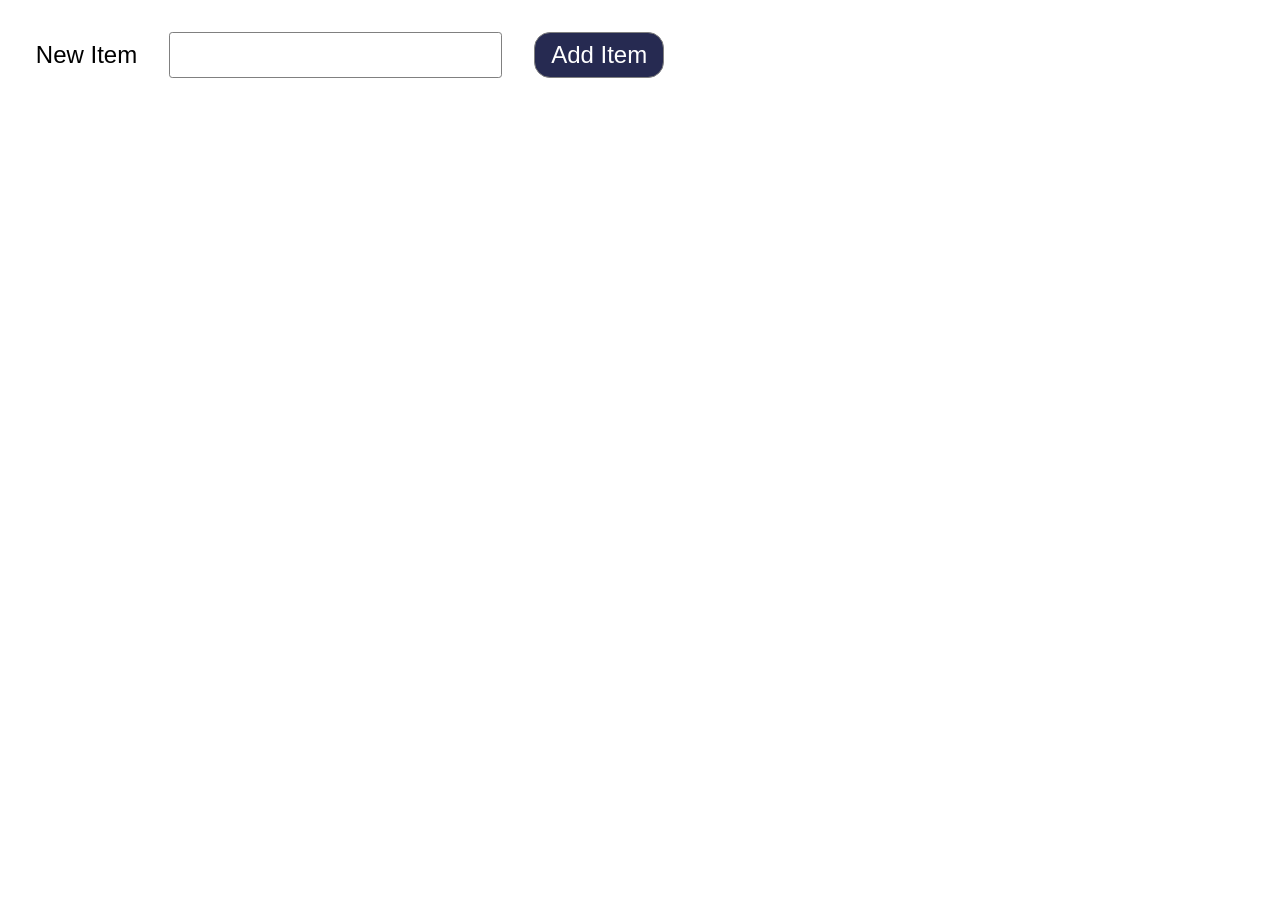
<file: 01. Simple To-Do List/index.html>
<!DOCTYPE html>
<html lang="en">
<head>
    <meta charset="UTF-8">
    <meta name="viewport" content="width=device-width, initial-scale=1.0">
    <title>Simple To-Do List</title>
    <link rel="stylesheet" href="style.css">
    <script type="module" src="script.js"></script>
</head>
<body>
    <main>
        <form action="">
            <label for="item-name">New Item</label>
            <input type="text" name="item-name" id="item-name">
            <button type="submit">Add Item</button>
        </form>

        <ul id="to-do"></ul>
        
    </main>
</body>
</html>
</file>
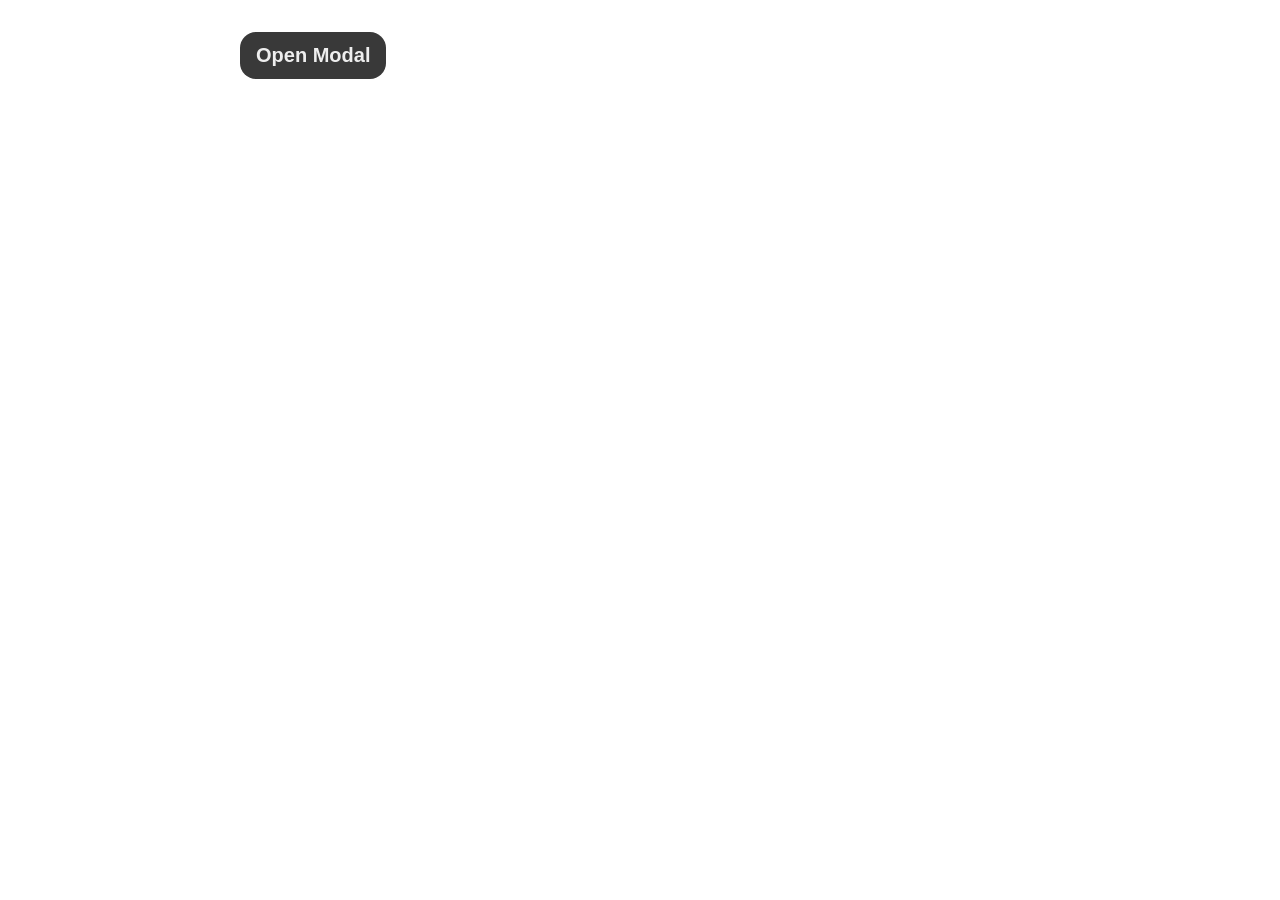
<file: 02. Simple Modal - HTML, CSS Only/index.html>
<!DOCTYPE html>
<html lang="en">
<head>
    <meta charset="UTF-8">
    <meta name="viewport" content="width=device-width, initial-scale=1.0">
    <link rel="stylesheet" href="style.css">
    <title>Simple Modal - HTML, CSS Only</title>
</head>
<body>
    <main>
      <button command="show-modal" commandfor="modal-box" class="open-modal">Open Modal</button>
      
      <dialog id="modal-box" closedby="any">
        <h1>This is a Modal</h1>
        <button command="close" commandfor="modal-box">Close Modal</button>
      </dialog>
        
    </main>
</body>
</html>
</file>
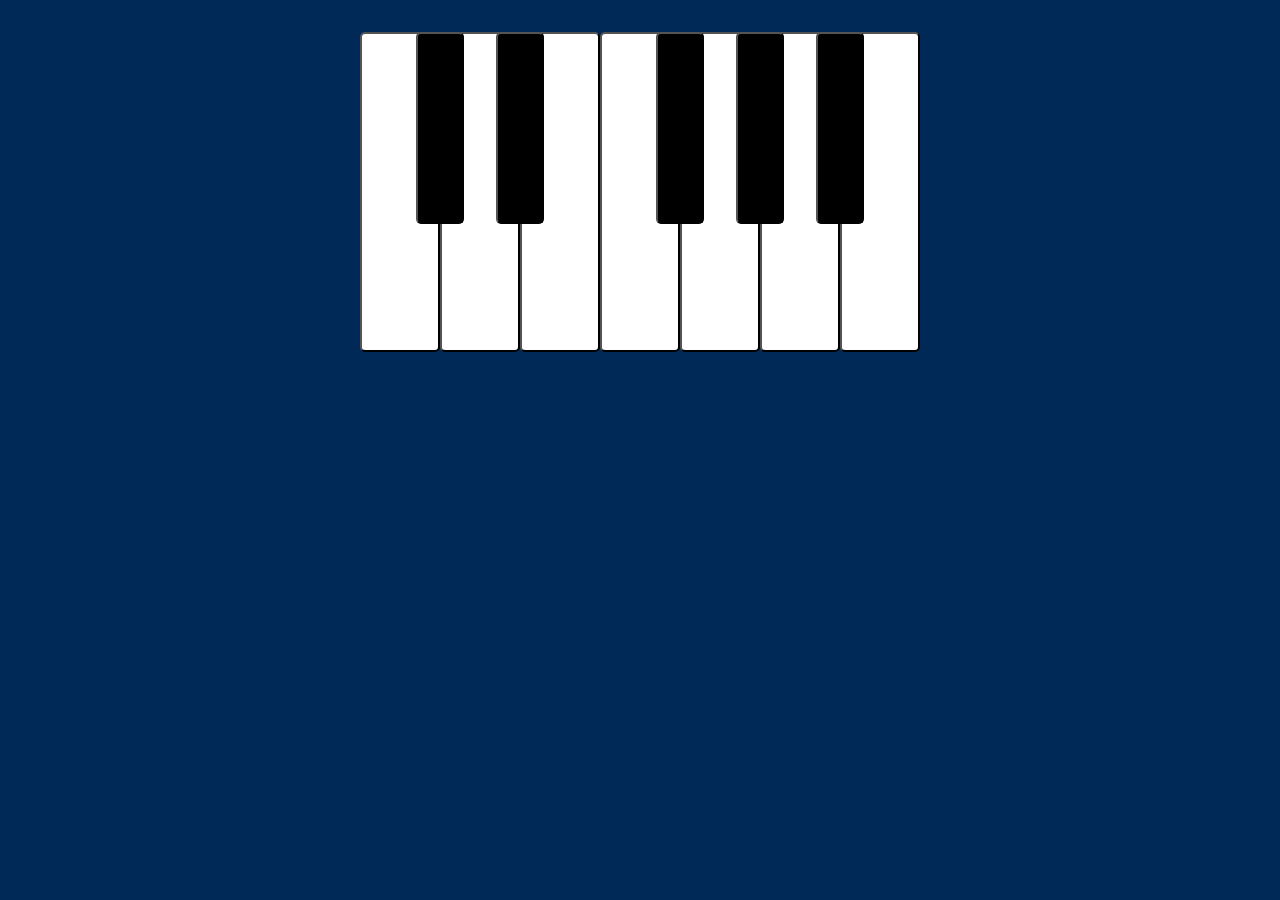
<file: 03. Midi Piano/index.html>
<!DOCTYPE html>
<html lang="en">
<head>
    <meta charset="UTF-8">
    <meta name="viewport" content="width=device-width, initial-scale=1.0">
    <title>Midi Piano</title>
    <link rel="stylesheet" href="style.css">
    <script src="script.js" type="module"></script>
</head>
<body>
    <main class="piano">
        <button type="button" data-note="C" class="key white"></button>
        <button type="button" data-note="Db" class="key black"></button>
        <button type="button" data-note="D" class="key white"></button>
        <button type="button" data-note="Eb" class="key black"></button>
        <button type="button" data-note="E" class="key white"></button>
        <button type="button" data-note="F" class="key white"></button>
        <button type="button" data-note="Gb" class="key black"></button>
        <button type="button" data-note="G" class="key white"></button>
        <button type="button" data-note="Ab" class="key black"></button>
        <button type="button" data-note="A" class="key white"></button>
        <button type="button" data-note="Bb" class="key black"></button>
        <button type="button" data-note="B" class="key white"></button>
    </main>
</body>
</html>
</file>
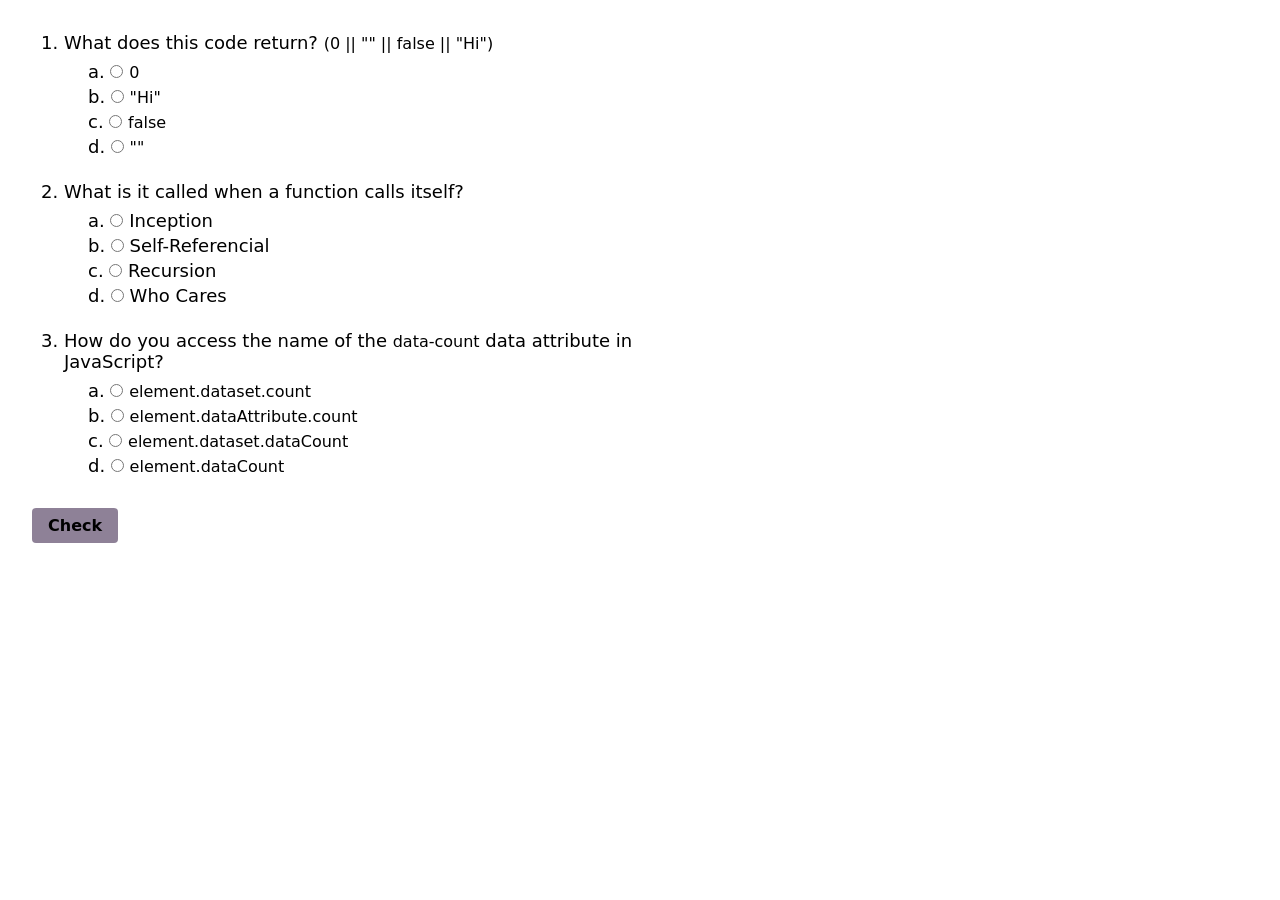
<file: 04. Quiz App/index.html>
<!DOCTYPE html>
<html lang="en">
<head>
    <meta charset="UTF-8">
    <meta name="viewport" content="width=device-width, initial-scale=1.0">
    <title>Quiz App</title>
    <link rel="stylesheet" href="style.css">
    <script src="script.js" defer></script>
</head>
<body>
    <main>
        <form action="" id="form">
            <ol>
                <li class="answer-and-options">
                    <h2>What does this code return? 
                        <code>(0 || "" || false || "Hi")</code>
                    </h2>

                    <ul>
                        <li class="option">
                            <input type="radio" id="answer-one-option-a" name="answer-one" value="0">
                            <label for="answer-one-option-a">
                                <code>0</code>
                            </label>
                        </li>

                        <li class="option">
                            <input type="radio" id="answer-one-option-b" name="answer-one" value="Hi">
                            <label for="answer-one-option-b">
                                <code>"Hi"</code>
                            </label>
                        </li>

                        <li class="option">
                            <input type="radio" id="answer-one-option-c" name="answer-one" value="false">
                            <label for="answer-one-option-c">
                                <code>false</code>
                            </label>
                        </li>
                    
                        <li class="option">
                            <input type="radio" id="answer-one-option-d" name="answer-one" value="">
                            <label for="answer-one-option-d">
                                <code>""</code>
                            </label>
                        </li>
                    </ul>

                </li>

                <li class="answer-and-options">
                    <h2>What is it called when a function calls itself?</h2>

                    <ul>
                        <li class="option">
                            <input type="radio" id="answer-two-option-a" name="answer-two" value="Inception">
                            <label for="answer-two-option-a">Inception</label>
                        </li>
                    
                        <li class="option">
                            <input type="radio" id="answer-two-option-b" name="answer-two" value="Self-Referencial">
                            <label for="answer-two-option-b">Self-Referencial</label>
                        </li>

                        <li class="option">
                            <input type="radio" id="answer-two-option-c" name="answer-two" value="Recursion">
                            <label for="answer-two-option-c">Recursion</label>
                        </li>

                        <li class="option">
                            <input type="radio" id="answer-two-option-d" name="answer-two" value="Who Cares">
                            <label for="answer-two-option-d">Who Cares</label>
                        </li>
                    </ul>
                </li>

                <li class="answer-and-options">
                    <h2>How do you access the name of the
                        <code>data-count</code>
                        data attribute in JavaScript?
                    </h2>

                    <ul>
                        <li class="option">
                            <input type="radio" id="answer-three-option-a" name="answer-three" value="element.dataset.count">
                            <label for="answer-three-option-a">
                                <code>element.dataset.count</code>
                            </label>
                        </li>

                        <li class="option">
                            <input type="radio" id="answer-three-option-b" name="answer-three" value="element.dataAttribute.count">
                            <label for="answer-three-option-b">
                                <code>element.dataAttribute.count</code>
                            </label>
                        </li>

                        <li class="option">
                            <input type="radio" id="answer-three-option-c" name="answer-three" value="element.dataset.dataCount">
                            <label for="answer-three-option-c">
                                <code>element.dataset.dataCount</code>
                            </label>
                        </li>

                        <li class="option">
                            <input type="radio" id="answer-three-option-d" name="answer-three" value="element.dataCount">
                            <label for="answer-three-option-d">
                                <code>element.dataCount</code>
                            </label>
                        </li>
                    </ul>
                </li>

            </ol>

            <button type="submit">Check</button>
        </form>

        <aside class="congrats-banner" id="congrats-banner" hidden>
            <h1>Congratulations!!</h1>
            <p class="correct-tagline">You got them all right!</p>
        </aside>
    </main>
</body>
</html>
</file>
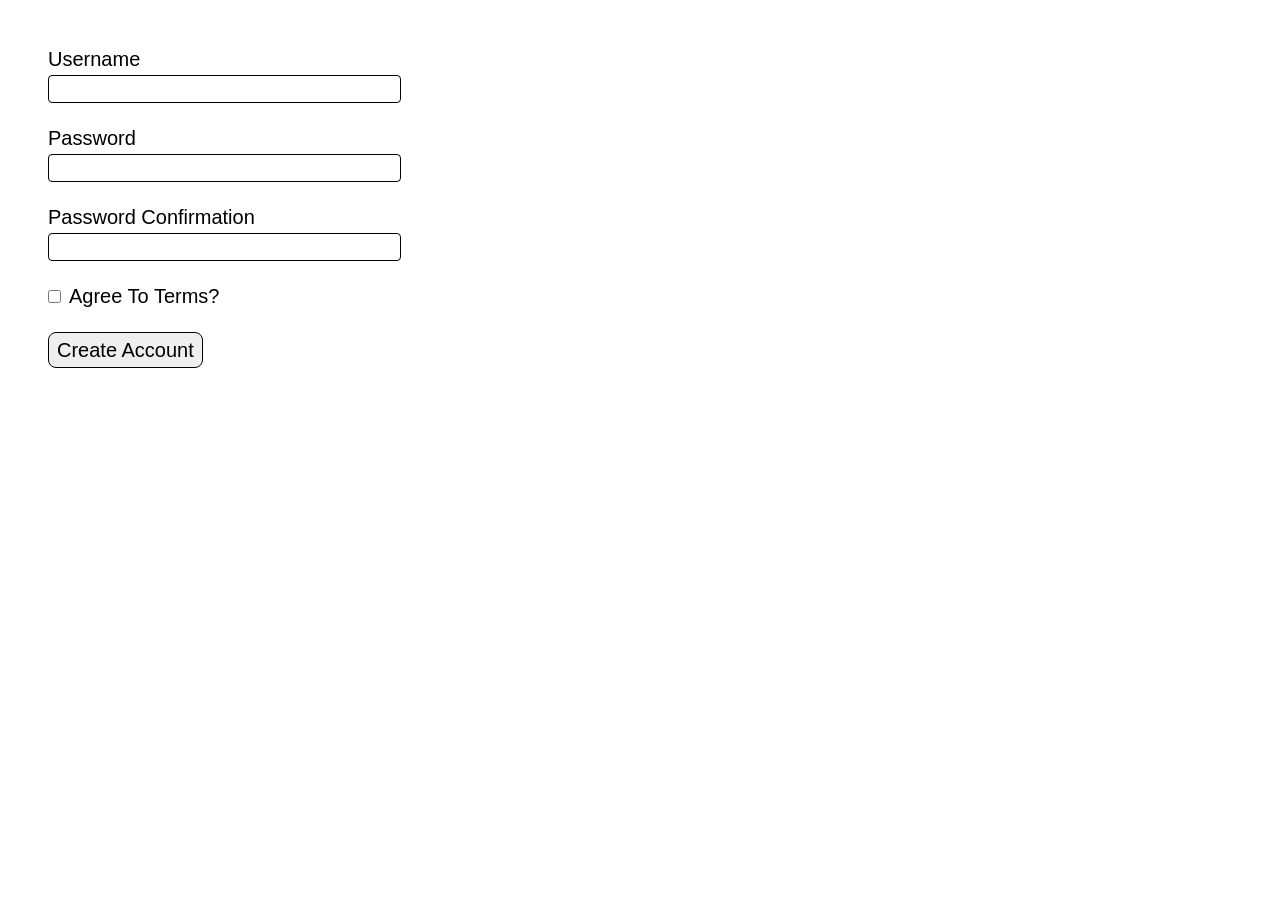
<file: 05. Form Validation/index.html>
<!DOCTYPE html>
<html lang="en">
<head>
    <meta charset="UTF-8">
    <meta name="viewport" content="width=device-width, initial-scale=1.0">
    <title>Form Validation</title>
    <link rel="stylesheet" href="style.css">
    <script type="module" src="script.js"></script>
</head>
<body>
    <main>
        <section class="error-section" id="error-section" role="alert" aria-labelledby="form-error" hidden>
            <h2 class="form-error-heading" id="form-error">Error</h2>
            <ul class="form-error-list" id="form-error-list"></ul>
        </section>

        <form action="" id="form">
            <div class="data">
                <label for="username">Username</label>
                <input type="text" name="username" id="username" value="">
            </div>

            <div class="data">
                <label for="password">Password</label>
                <input type="password" name="password" id="password" value="">
            </div>

            <div class="data">
                <label for="password-confirmation">Password Confirmation</label>
                <input type="password" name="password-confirmation" id="password-confirmation" value="">
            </div>

            <div class="data checkbox-item">
                <input type="checkbox" name="agree" id="agree" value="agree">
                <label for="agree">Agree To Terms?</label>
            </div>
            
            <button type="submit">Create Account</button>
        </form>

        <article id="thanks-page" hidden></article>
    </main>
</body>
</html>
</file>
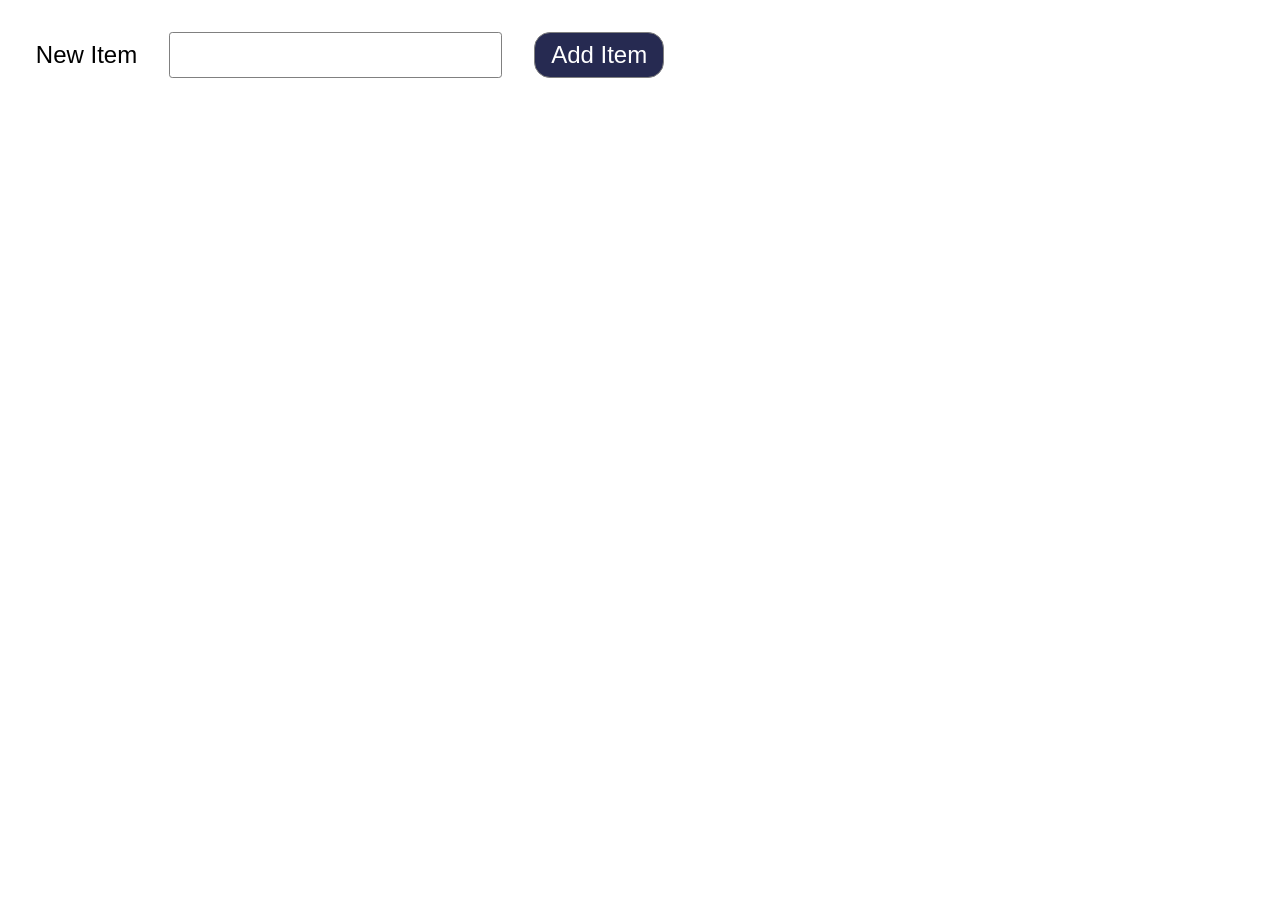
<file: 06. Advanced To-Do List With Persistence/index.html>
<!DOCTYPE html>
<html lang="en">
<head>
    <meta charset="UTF-8">
    <meta name="viewport" content="width=device-width, initial-scale=1.0">
    <title>Advance To-Do List With Persistence</title>
    <link rel="stylesheet" href="style.css">
    <script type="module" src="script.js"></script>
</head>
<body>
    <main>
        <form action="">
            <label for="item-name">New Item</label>
            <input type="text" name="item-name" id="item-name">
            <button type="submit">Add Item</button>
        </form>

        <ul id="to-do"></ul>
        
    </main>
</body>
</html>
</file>
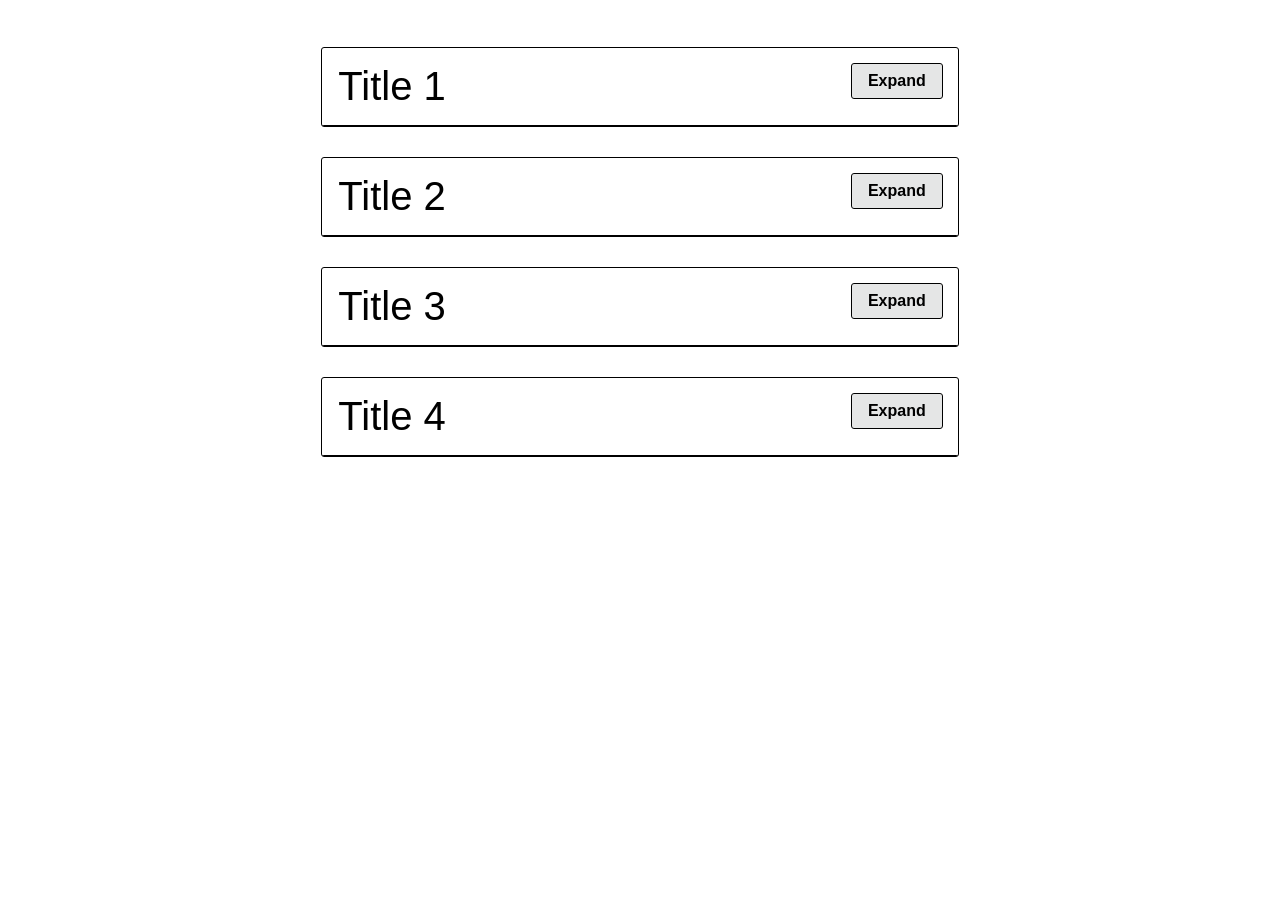
<file: 07. Expand Collapse - HTML, CSS Only/index.html>
<!doctype html>
<html lang="en">
  <head>
    <meta charset="UTF-8" />
    <meta name="viewport" content="width=device-width, initial-scale=1.0" />
    <title>Expand Collapse - HTML, CSS Only</title>
    <link rel="stylesheet" href="style.css" />
  </head>
  <body>
    <main class="cards">

      <article class="card">
        <details>
          <summary>
            <h2>Title 1</h2>
          </summary>

          <p>
            Lorem ipsum dolor sit amet, consectetur adipiscing elit. Donec ornare felis vitae rutrum consectetur. Cras id aliquam neque. Vestibulum faucibus
            ante eu lorem volutpat, scelerisque cursus justo condimentum. In ut lectus sed nunc porta pretium nec quis nunc. Donec volutpat enim felis, vel
            condimentum felis aliquam nec. Pellentesque facilisis accumsan mi at lacinia.
          </p>
        </details>
      </article>

      <article class="card">
        <details>
          <summary>
            <h2>Title 2</h2>
          </summary>

          <p>
            Lorem ipsum dolor sit amet, consectetur adipiscing elit. Donec ornare felis vitae rutrum consectetur. Cras id aliquam neque. Vestibulum faucibus
            ante eu lorem volutpat, scelerisque cursus justo condimentum. In ut lectus sed nunc porta pretium nec quis nunc. Donec volutpat enim felis, vel
            condimentum felis aliquam nec. Pellentesque facilisis accumsan mi at lacinia.
          </p>
        </details>
      </article>

      <article class="card">
        <details>
          <summary>
            <h2>Title 3</h2>
          </summary>

          <p>
            Lorem ipsum dolor sit amet, consectetur adipiscing elit. Donec ornare felis vitae rutrum consectetur. Cras id aliquam neque. Vestibulum faucibus
            ante eu lorem volutpat, scelerisque cursus justo condimentum. In ut lectus sed nunc porta pretium nec quis nunc. Donec volutpat enim felis, vel
            condimentum felis aliquam nec. Pellentesque facilisis accumsan mi at lacinia.
          </p>
        </details>
      </article>

      <article class="card">
        <details>
          <summary>
            <h2>Title 4</h2>
          </summary>

          <p>
            Lorem ipsum dolor sit amet, consectetur adipiscing elit. Donec ornare felis vitae rutrum consectetur. Cras id aliquam neque. Vestibulum faucibus
            ante eu lorem volutpat, scelerisque cursus justo condimentum. In ut lectus sed nunc porta pretium nec quis nunc. Donec volutpat enim felis, vel
            condimentum felis aliquam nec. Pellentesque facilisis accumsan mi at lacinia.
          </p>
        </details>
      </article>

    </main>

  </body>
</html>
</file>
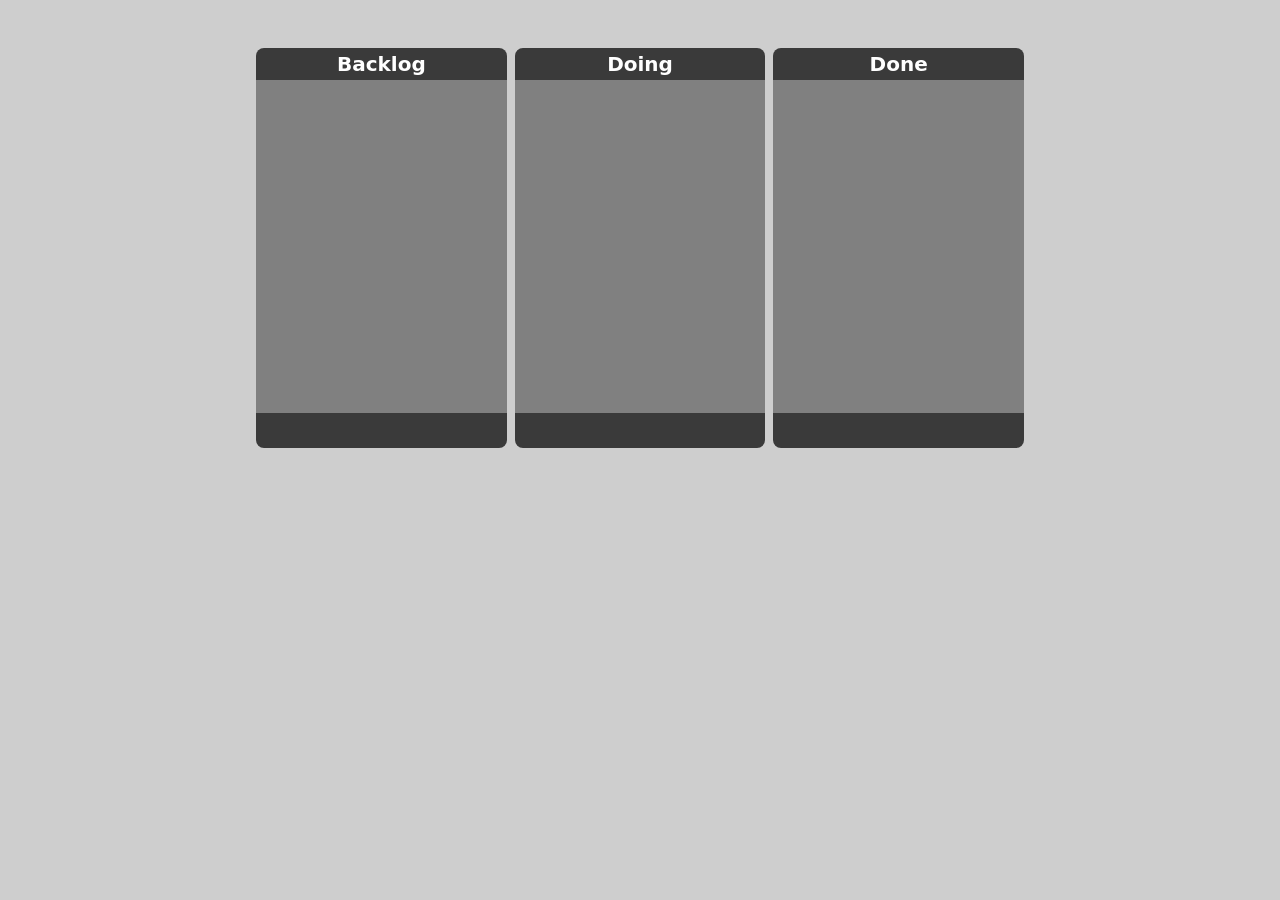
<file: 11. Trello Drag & Drop Clone/index.html>
<!DOCTYPE html>
<html lang="en">
<head>
    <meta charset="UTF-8">
    <meta name="viewport" content="width=device-width, initial-scale=1.0">
    <title>Trello Clone</title>
    <link rel="stylesheet" href="style.css">
    <script type="module" src="script.js"defer></script>
</head>
<body>
    <main>
        <form action="" id="form">
            <div class="task-classification">
                <h2 class="task-classification-name">Backlog</h2>
                <ul class="task-list" data-task="backlog"></ul>
                <input type="text" name="backlog" id="backlog-task" class="entered-task" value="">
            </div>

            <div class="task-classification">
                <h2 class="task-classification-name">Doing</h2>
                <ul class="task-list" data-task="doing"></ul>
                <input type="text" name="doing" id="doing-task" class="entered-task">
            </div>

            <div class="task-classification">
                <h2 class="task-classification-name" >Done</h2>
                <ul class="task-list" data-task="done"></ul>
                <input type="text" name="done" id="done-task" class="entered-task">
            </div>
        </form>
    </main>
</body>
</html>
</file>
<file: 01. Simple To-Do List/style.css>
*{
    margin: 0;
    padding: 0;
    box-sizing: border-box;
    font-family: sans-serif;
    color-scheme: light dark;
}

main{
    inline-size: min(80%, 700 / 16 * 1rem);
    margin-block: 2rem;
    padding-inline: 1rem;
    display: grid;
    justify-content: center;
    justify-self: center;
    gap: 2rem;
}

form{
    display: flex;
    flex-wrap: wrap;
    justify-content: center;
    align-items: center;
    gap: clamp(1rem, 0.9063rem + 2.5vw, 2rem);
}

form > *{
    min-inline-size: 0;
}

label, input, button{
    font-size: clamp(1rem, 0.9531rem + 1.25vw, 1.5rem);
}

input, button{
    border: 1px solid gray;
    padding: 0.5rem 1rem;
    border-radius: 0.2rem;
}

input{
    flex: 1;
}

button{
    background-color: oklch(0.3026 0.07 276.94);
    border-radius: 1rem;
    color: oklch(1 0 0);
    cursor: pointer;
    transition: background-color 1200ms, color 1500ms;
}

button:is(:hover, :focus-visible){
    background-color:oklch(0.4423 0.0514 24.48);
    color: oklch(0.9022 0.1458 146.96);
    transition: background-color 1200ms, color 1000ms;
}

ul{
    display: grid;
    gap: clamp(0.75rem, 0.7266rem + 0.625vw, 1rem);
    font-size: clamp(1rem, 0.9531rem + 1.25vw, 1.5rem);
    list-style-type: "";
    text-align: center;
}

.to-do-item{
    background-color: oklch(0.6085 0.1242 277.29);
    margin-inline-end: clamp(1rem, 0.9531rem + 1.25vw, 1.5rem);
    padding: 0.5rem;
    border-radius: 0.2rem;
    text-box: trim-both text text;
    cursor: pointer;
}
</file>
<file: 02. Simple Modal - HTML, CSS Only/style.css>
*{
  margin: 0;
  border: none;
  padding: 0;
  box-sizing: border-box;
  font-family: sans-serif;
  color-scheme: light dark;
}

main{
  inline-size: min(80%, 800 / 16 * 1rem);
  margin: 2rem auto;
}

button{
  background-color: light-dark(oklch(0.3446 0 0), oklch(0.8792 0 0));
  padding: 0.75rem clamp(0.5rem, 0.4643rem + 0.9524vw, 1rem);
  border-radius: 1rem;
  outline-offset: 3px;
  color: light-dark(oklch(0.9496 0 0), oklch(0.3022 0.0014 17.24));
  font-size: clamp(0.75rem, 0.7143rem + 0.9524vw, 1.25rem);
  font-weight: 700;
  cursor: pointer;
  transition: background-color 1200ms, color 1500ms;
}

button:is(:hover, :focus-visible){
  background-color: oklch(0.7451 0.1356 251.22);
  color: oklch(0.2437 0.0497 252.46);
  transition: background-color 800ms, color 750ms;
}

.open-modal{
  display: grid;
  place-self: center;
}

dialog{
  inline-size: fit-content;
  padding: clamp(1rem, 0.9286rem + 1.9048vw, 2rem) clamp(1rem, 0.8983rem + 2.7119vw, 3rem);
  border-radius: 0.5rem;
  text-align: center;
  margin: auto;
}

dialog::backdrop{
  background-color: oklch(0.5999 0 0 / 70.44%);
}

h1{
  margin-block: clamp(0.5rem, 0.4286rem + 1.9048vw, 1.5rem);
  font-size: clamp(0.75rem, 0.6964rem + 1.4286vw, 1.5rem);
}
</file>
<file: 03. Midi Piano/style.css>
*{
    margin: 0;
    padding: 0;
    box-sizing: border-box;
}

:root{
    --space: 2rem;
}

body{
    background-color: oklch(0.285318 0.093963 255.0021);
}

main{
    inline-size: min(100% - var(--space), 700 / 16 * 1rem);
    margin: var(--space) auto;
    display: flex;
    justify-content: center;
}

.key{
    border-radius: 5px;
    cursor: pointer;
}

.key:is(:hover, :focus-visible){
    background: linear-gradient(to bottom, oklch(0.9067 0 0) 0%, oklch(0.8576 0 0) 100%);
    box-shadow: 
                inset 0 4px 8px oklch(0 0 0 / 50%),
                inset 0 1px 2px oklch(1 0 0 / 50%); 
}

.white{
    --inline-size: 5rem;

    background-color:oklch(1 0 0);
    inline-size: var(--inline-size);
    block-size: calc(var(--inline-size) * 4);
    
}

.black{
    --inline-size: 3rem;

    background-color:oklch(0 0 0);
    inline-size: var(--inline-size);
    block-size: calc(var(--inline-size) * 4);
    margin-inline: calc(var(--inline-size) / -2);
    z-index: 1;
}

.active-key{
    background-color: oklch(0.6513 0.0076 247.94);
}
</file>
<file: 04. Quiz App/style.css>
* {
  margin: 0;
  padding: 0;
  box-sizing: border-box;
  font-family:
    system-ui,
    -apple-system,
    BlinkMacSystemFont,
    "Segoe UI",
    Roboto,
    Oxygen,
    Ubuntu,
    Cantarell,
    "Open Sans",
    "Helvetica Neue",
    sans-serif;
  color-scheme: light dark;
}

:root {
  --space-1: clamp(0.5rem, 0.4595rem + 1.0811vw, 1rem);
  --space-2: clamp(0.875rem, 0.8243rem + 1.3514vw, 1.5rem);
  --space-3: clamp(0.5rem, 0.3784rem + 3.2432vw, 2rem);
  --font-1: clamp(0.75rem, 0.7196rem + 0.8108vw, 1.125rem);
  --font-2: clamp(0.5rem, 0.4595rem + 1.0811vw, 1rem);
}

body {
  position: relative;
}

main {
  inline-size: min(80%, 800 / 16 * 1rem);
  padding: var(--space-3);
}

form {
  display: grid;
  justify-items: start;
  gap: var(--space-3);
}

ol {
  margin-inline: var(--space-3);
  display: grid;
  gap: var(--space-2);
  font-size: var(--font-1);
}

h2 {
  margin-block-end: 0.5rem;
  font-size: var(--font-1);
  font-weight: 400;
  text-box: trim-both cap alphabetic;
}

code {
  font-size: var(--font-2);
}

ul {
  padding-inline-start: var(--space-2);
  display: grid;
  gap: 0.25rem;
  list-style-type: lower-alpha;
  list-style-position: inside;
}

button {
  background-color: oklch(0.6222 0.0359 311.57);
  border: none;
  padding: 0.5rem var(--space-1);
  border-radius: 0.25rem;
  font-size: var(--font-2);
  font-weight: 700;
  cursor: pointer;
  transition:
    background-color 1200ms, color 1300ms, 
    filter 1500ms;
}

button:is(:hover, :focus-visible) {
  background-color: oklch(0.2775 0.067 252.72);
  color: oklch(0.7997 0.0148 17.47);
  filter: drop-shadow(2px 2px 3px oklch(0.2775 0.067 252.72));
  transition:
    background-color 800ms, color 820ms, 
    filter 850ms;
}

.correct-answer {
  color: light-dark(oklch(0.3623 0.0972 143.24), oklch(0.868 0.1558 144.09));
}

.incorrect-answer {
  color: light-dark(oklch(0.3724 0.1092 24.11), oklch(0.7116 0.1812 22.84));
}

.congrats-banner {
  background-color: oklch(0.9126 0.1208 135.59);
  inline-size: fit-content;
  padding: var(--space-2);
  border-radius: 0.2rem;
  color: oklch(0.4658 0.134 138.23);
  text-align: center;
  position: absolute;
  inset-inline-start: 50%;
  inset-block-start: 50%;
  transform: translate(-50%, -50%);
}

h1 {
  margin-block-end: var(--space-1);
}

.correct-tagline {
  font-weight: 450;
}
</file>
<file: 05. Form Validation/style.css>
*{
    margin: 0;
    border: none;
    padding: 0;
    box-sizing: border-box;
    font-family: 'Segoe UI', Tahoma, Geneva, Verdana, sans-serif;
    word-break: break-word;
    color-scheme: light dark;
}

:root{
    --space-1: clamp(0.5rem, 0.4492rem + 1.3559vw, 1.5rem);
    --space-2: clamp(1rem, 0.8983rem + 2.7119vw, 3rem);
    --font-size-1: clamp(0.875rem, 0.8559rem + 0.5085vw, 1.25rem);
    --font-size-2: clamp(1rem, 0.9746rem + 0.678vw, 1.5rem);
}

main{
    inline-size: min(80%, 600 / 16 * 1rem);
    padding: var(--space-2);
}

form{
    inline-size: 70%;
    display: grid;
    gap: 1.5rem;
}

.data{
    display: grid;
    gap: 0.25rem;
    font-size: var(--font-size-1);
}

input, button{
    border: 1px solid;
    outline-offset: 3px;
}

input{
    min-inline-size: 0;
    padding: 0.25rem 0.5rem;
    border-radius: 0.25rem;
    font-size: 1rem;
}

.checkbox-item{
    display: flex;
    align-items: center;
    gap: 0.5rem;
}

button{
    justify-self: start;
    padding: 0.35rem 0.5rem;
    border-radius: 0.5rem;
    font-size: var(--font-size-1);
    cursor: pointer;
    transition: background-color 1300ms, color 1200ms, filter 1500ms;
}

button:is(:hover, :focus-visible){
    background-color: oklch(0.9054 0.0947 144.74);
    color: oklch(0.3035 0.0978 142.69);
    filter: drop-shadow(2px 2px 3px oklch(0.6449 0.2255 16.94));
    transition: background-color 850ms, color 800ms, filter 800ms;
}

.error-section{
    background-color: oklch(0.7056 0.077 250.75);
    margin-block-end: var(--space-1);
    padding: 1rem 1.5rem;
    border-radius: 0.5rem;
    color: oklch(0.1826 0.0152 144.92);
}

.form-error-heading{
    margin-block-end: 1rem;
    font-weight: 600;
    text-box: trim-both cap alphabetic;
}

.form-error-list{
    list-style-position: inside;
}

.form-hide{
    display: none;
}

h1{
    margin-block-end: var(--space-1);
    font-size: var(--font-size-2);
}

a{
    font-size: var(--font-size-1);
}
</file>
<file: 06. Advanced To-Do List With Persistence/style.css>
*{
    margin: 0;
    padding: 0;
    box-sizing: border-box;
    font-family: sans-serif;
    color-scheme: light dark;
}

main{
    inline-size: min(80%, 700 / 16 * 1rem);
    margin-block: 2rem;
    padding-inline: 1rem;
    display: grid;
    justify-content: center;
    justify-self: center;
    gap: 2rem;
}

form{
    display: flex;
    flex-wrap: wrap;
    justify-content: center;
    align-items: center;
    gap: clamp(1rem, 0.9063rem + 2.5vw, 2rem);
}

form > *{
    min-inline-size: 0;
}

label, input, button{
    font-size: clamp(1rem, 0.9531rem + 1.25vw, 1.5rem);
}

input, button{
    border: 1px solid gray;
    padding: 0.5rem 1rem;
    border-radius: 0.2rem;
}

input{
    flex: 1;
}

button{
    background-color: oklch(0.3026 0.07 276.94);
    border-radius: 1rem;
    color: oklch(1 0 0);
    cursor: pointer;
    transition: background-color 1200ms, color 1500ms;
}

button:is(:hover, :focus-visible){
    background-color:oklch(0.4423 0.0514 24.48);
    color: oklch(0.9022 0.1458 146.96);
    transition: background-color 1200ms, color 1000ms;
}

ul{
    display: grid;
    gap: clamp(0.75rem, 0.7266rem + 0.625vw, 1rem);
    font-size: clamp(1rem, 0.9531rem + 1.25vw, 1.5rem);
    list-style-type: "";
    text-align: center;
}

.to-do-item{
    background-color: oklch(0.6085 0.1242 277.29);
    margin-inline-end: clamp(1rem, 0.9531rem + 1.25vw, 1.5rem);
    padding: 0.5rem;
    border-radius: 0.2rem;
    text-box: trim-both text text;
    cursor: pointer;
}
</file>
<file: 07. Expand Collapse - HTML, CSS Only/style.css>
*{
  margin: 0;
  padding: 0;
  box-sizing: border-box;
  font-family: sans-serif;
  color-scheme: light dark;
}

/* Enable auto animation */
:root{
  interpolate-size: allow-keywords;

  --color-1: oklch(0.8468 0 0 / 50%);
  --color-2: oklch(0 0 0);
  --color-3: oklch(0.406 0.1081 247.54);
  --color-4: oklch(0.747 0.1064 247.46);
  --space-1: 1rem;
  --space-2: 2rem;
}

main{
  inline-size: min(80%, 75ch);
  margin: var(--space-2) auto;
  padding: var(--space-1);
  display: grid;
  gap: 2rem;
}

details{
  outline: 1px solid light-dark(var(--color-2), var(--color-1));
  border-radius: 2px;
  overflow: hidden;
}

/* Animate block-size 0 to auto */
details::details-content{
  block-size: 0;
  transition: block-size 1200ms, content-visibility 1500ms allow-discrete;
}

details[open]::details-content{
  block-size: auto;
  transition: block-size 1000ms;
}

summary{
  padding-block: var(--space-1);
  border-block-end: 1px solid light-dark(var(--color-2), var(--color-1));
  list-style: none;
  cursor: pointer;
  display: flex;
  flex-wrap: wrap;
  justify-content: space-between;
  align-items: flex-start;
  gap: 0.5rem;
}

summary::after{
  content: "Expand";
  background-color: var(--color-1);
  inline-size: fit-content;
  margin-inline: var(--space-1);
  outline: 1px solid;
  padding: 0.5rem var(--space-1);
  border-radius: 2px;
  font-weight: 600;
  transition: background-color 1200ms;
}

details[open] summary::after{
  content: "Collapse";
  background-color: light-dark(var(--color-4), var(--color-3));
  transition: background-color 850ms;
}

h2{
  margin-inline-start: var(--space-1);
  font-size: 2.5rem;
  font-weight: 500;
  text-box: trim-both cap alphabetic;
}

p{
  padding: var(--space-1);
  line-height: 1.3;
}
</file>
<file: 11. Trello Drag & Drop Clone/style.css>
*{
    margin: 0;
    padding: 0;
    box-sizing: border-box;
    font-family: system-ui, -apple-system, BlinkMacSystemFont, 'Segoe UI', Roboto, Oxygen, Ubuntu, Cantarell, 'Open Sans', 'Helvetica Neue', sans-serif;
}

:root{
    --padding-1: 0.25rem;
    --padding-2: 0.5rem;
    --padding-3: 1rem;
    --gap: 0.5rem;
    --border-radius: 0.5rem;
    --font-weight-1: 500;
    --font-weight-2: 600;
}

body{
    background-color: oklch(0.85 0 0);
}

main{
    inline-size: min(80%, 800 / 16 * 1rem);
    margin: 2rem auto;
    padding: 1rem;
}

form{
    display: flex;
    flex-wrap: wrap;
    justify-content: center;
    gap: var(--gap);
}

.task-classification{
    block-size: 25rem;
    border-radius: var(--border-radius);
    flex: 1;
    display: flex;
    flex-direction: column;
    justify-content: space-between;
    overflow: hidden;
}

.task-classification-name{
    background-color: oklch(0.35 0 0);
    padding: var(--padding-1);
    color: oklch(1 0 0);
    font-size: 1.25rem;
    font-weight: var(--font-weight-2);
    text-align: center;
}

.task-list{
    background-color: oklch(0.6 0 0);
    padding: var(--padding-2);
    list-style: "";
    flex: 1;
    text-align: center;
    display: flex;
    flex-direction: column;
    justify-content: flex-start;
    gap: var(--gap);
    overflow-y: auto;
}

.task-list-item{
    background-color: oklch(1 0 0);
    border: none;
    padding: var(--padding-1);
    border-radius: 0.25rem;
    font-size: 1rem;
    font-weight: var(--font-weight-2);
    word-wrap: break-word;
}

.task-list-item-dragged{
    background-color: oklch(0.35 0 0);
    border: 1px dashed green;
    transform: rotate(5deg);
    transform-origin: center;
    opacity: 0.2;
    cursor: grab;
}

input{
    background-color: oklch(0.35 0 0);
    margin-block-start: auto;
    border: none;
    padding: var(--padding-2);
    color: oklch(1 0 0);
    font-size: 1rem;
    font-weight: var(--font-weight-1);
}
</file>
